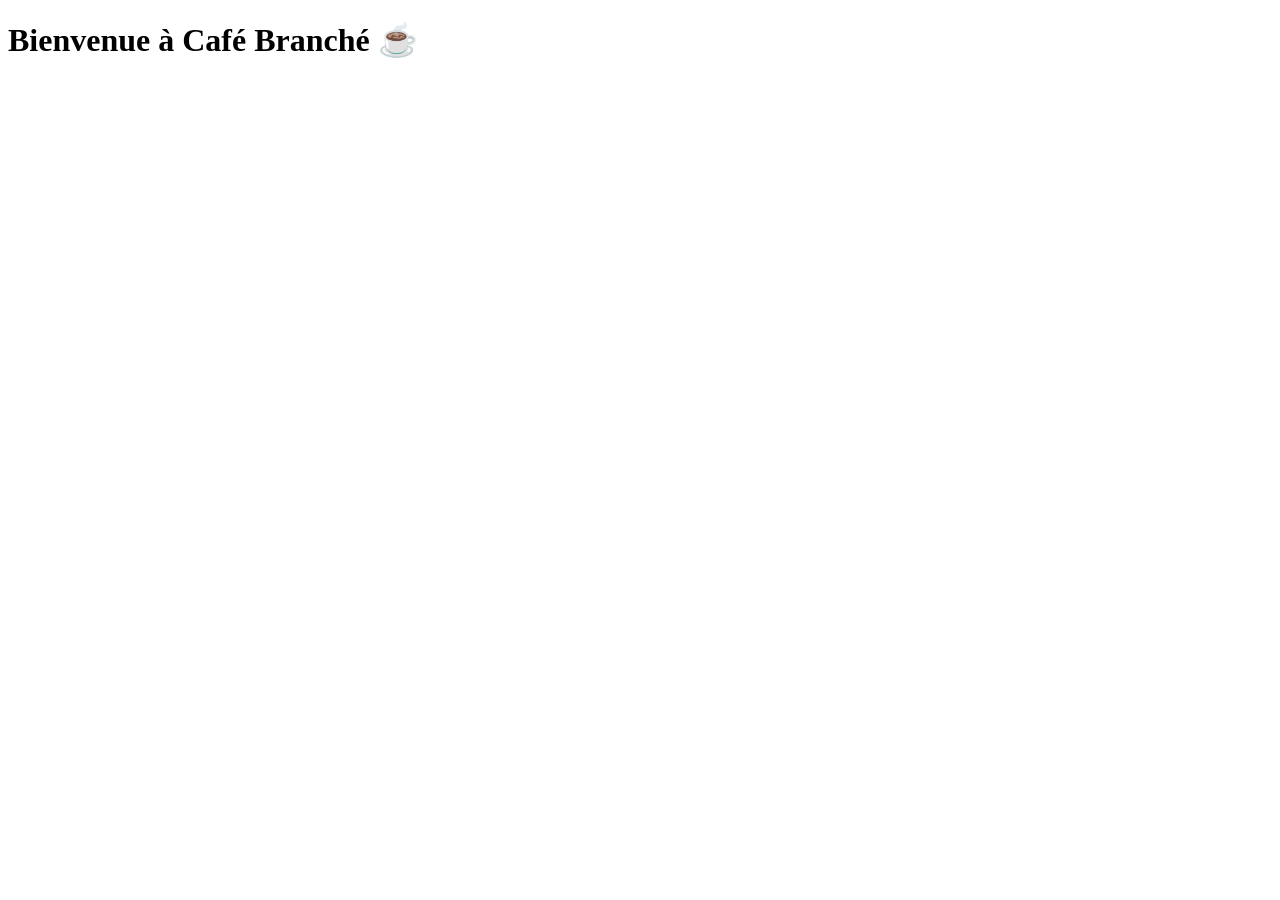
<file: index.html>
<!DOCTYPE html>
<html lang="fr">
<head>
    <!-- v0.1.0 -->
    <meta charset="UTF-8">
    <meta name="viewport" content="width=device-width, initial-scale=1.0">
    <title>Café Branché</title>
</head>
<body>
    <h1>Bienvenue à Café Branché ☕</h1>
</body>
</html>
</file>
